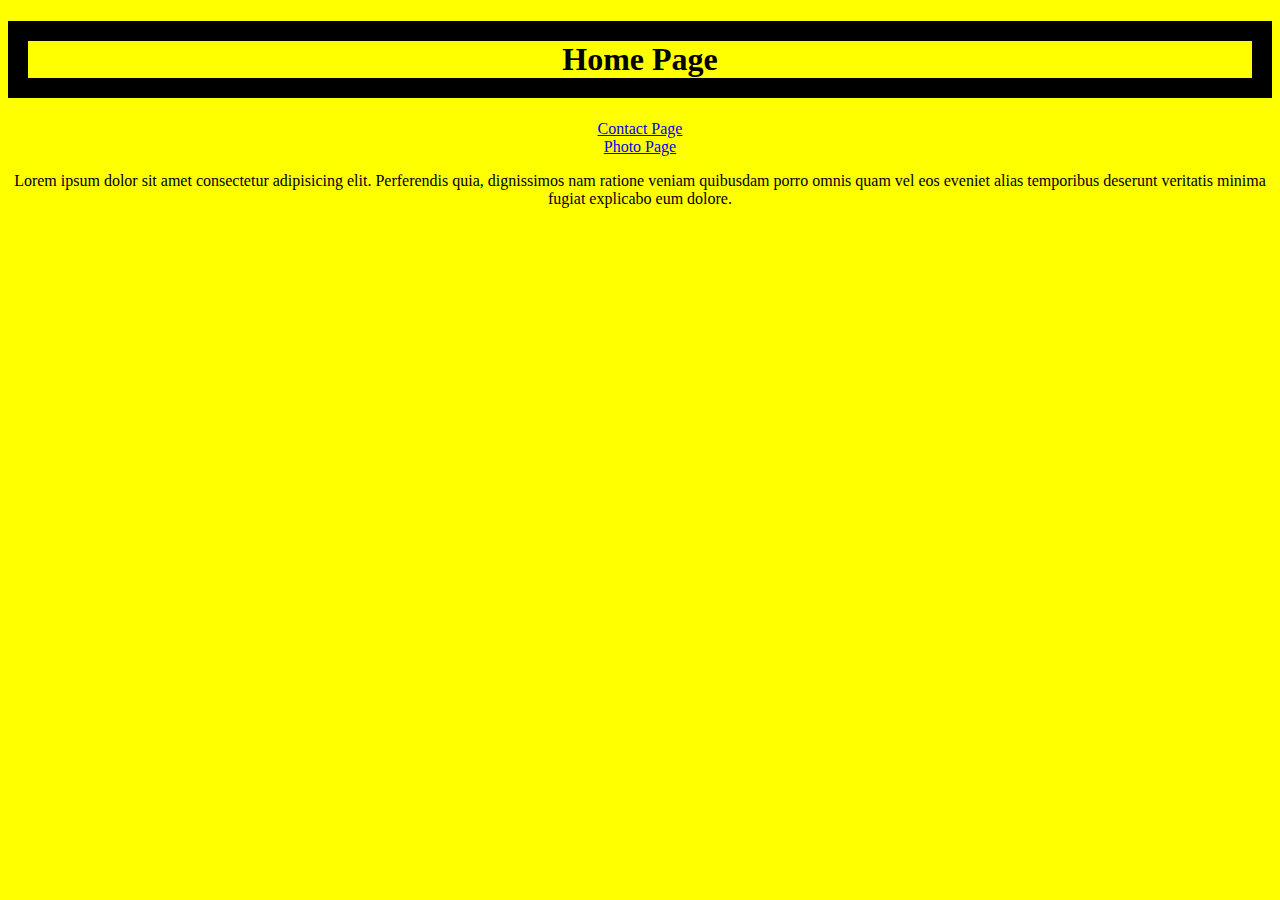
<file: index.html>
<!DOCTYPE html>
<html lang="en">
  <head>
    <meta charset="UTF-8" />
    <meta http-equiv="X-UA-Compatible" content="IE=edge" />
    <meta name="viewport" content="width=device-width, initial-scale=1.0" />
     <meta
      name="description"
      content="Learn more about coding for woman"/>
    <link rel="stylesheet" href="/css/styles.css"/>
    <title>Document</title>
  </head>
  <body>
     <h1>
        Home Page
    </h1>
    <a href="/contact.html">Contact Page</a>
</br>
    <a href="/photo.html">Photo Page</a>
    <p>
        Lorem ipsum dolor sit amet consectetur adipisicing elit. Perferendis
            quia, dignissimos nam ratione veniam quibusdam porro omnis quam vel
            eos eveniet alias temporibus deserunt veritatis minima fugiat
            explicabo eum dolore.
    </p>
  </body>
</html>
</file>
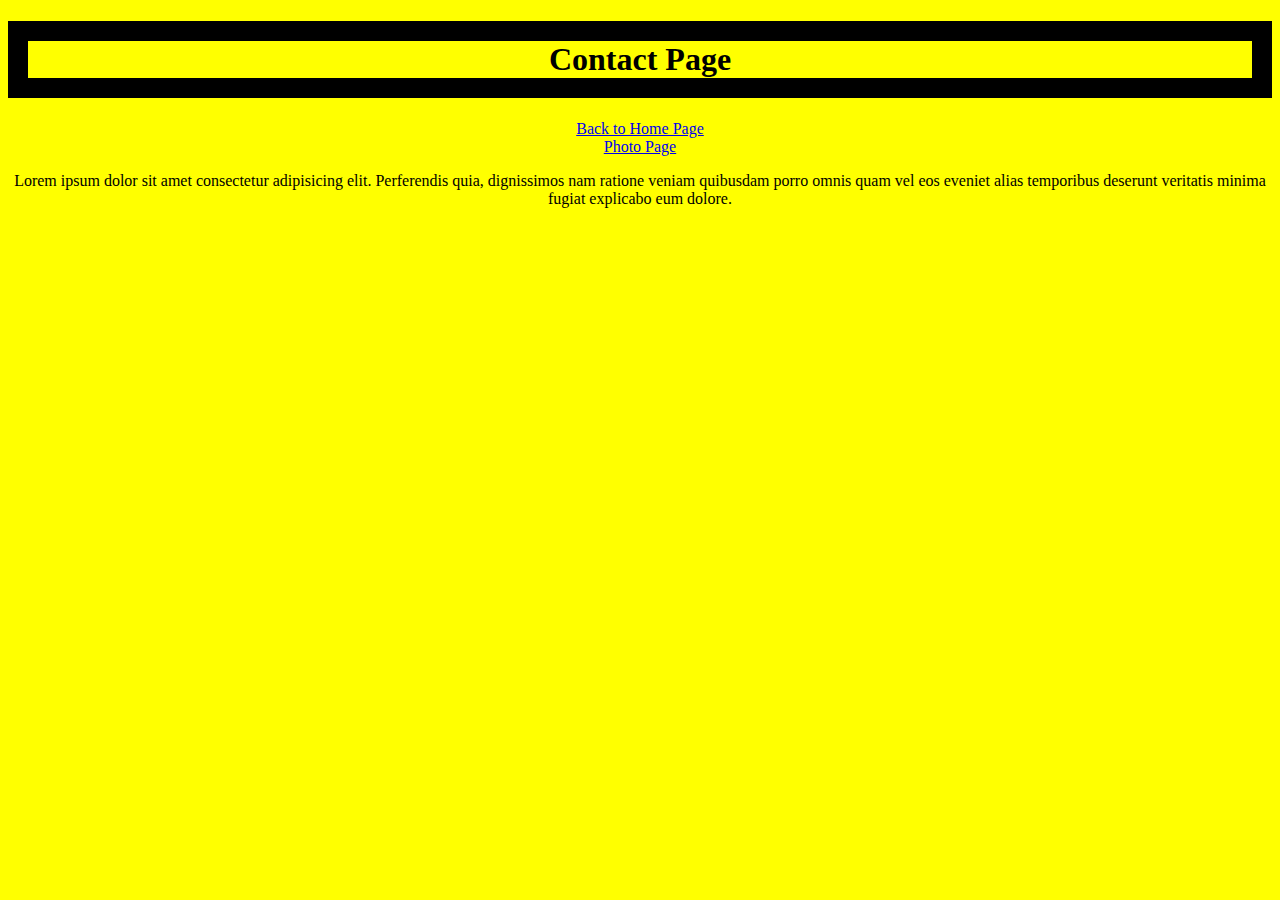
<file: contact.html>
<!DOCTYPE html>
<html lang="en">
  <head>
    <meta charset="UTF-8" />
    <meta http-equiv="X-UA-Compatible" content="IE=edge" />
    <meta name="viewport" content="width=device-width, initial-scale=1.0" />
    <link rel="stylesheet" href="/css/styles.css"/>
    <title>Document</title>
  </head>
  <body>
    <h1>Contact Page</h1>
    <a href="/">Back to Home Page</a>
  </br>
    <a href="/photo.html">Photo Page</a>
    <p>
        Lorem ipsum dolor sit amet consectetur adipisicing elit. Perferendis
            quia, dignissimos nam ratione veniam quibusdam porro omnis quam vel
            eos eveniet alias temporibus deserunt veritatis minima fugiat
            explicabo eum dolore.
    </p>
  </body>
</html>
</file>
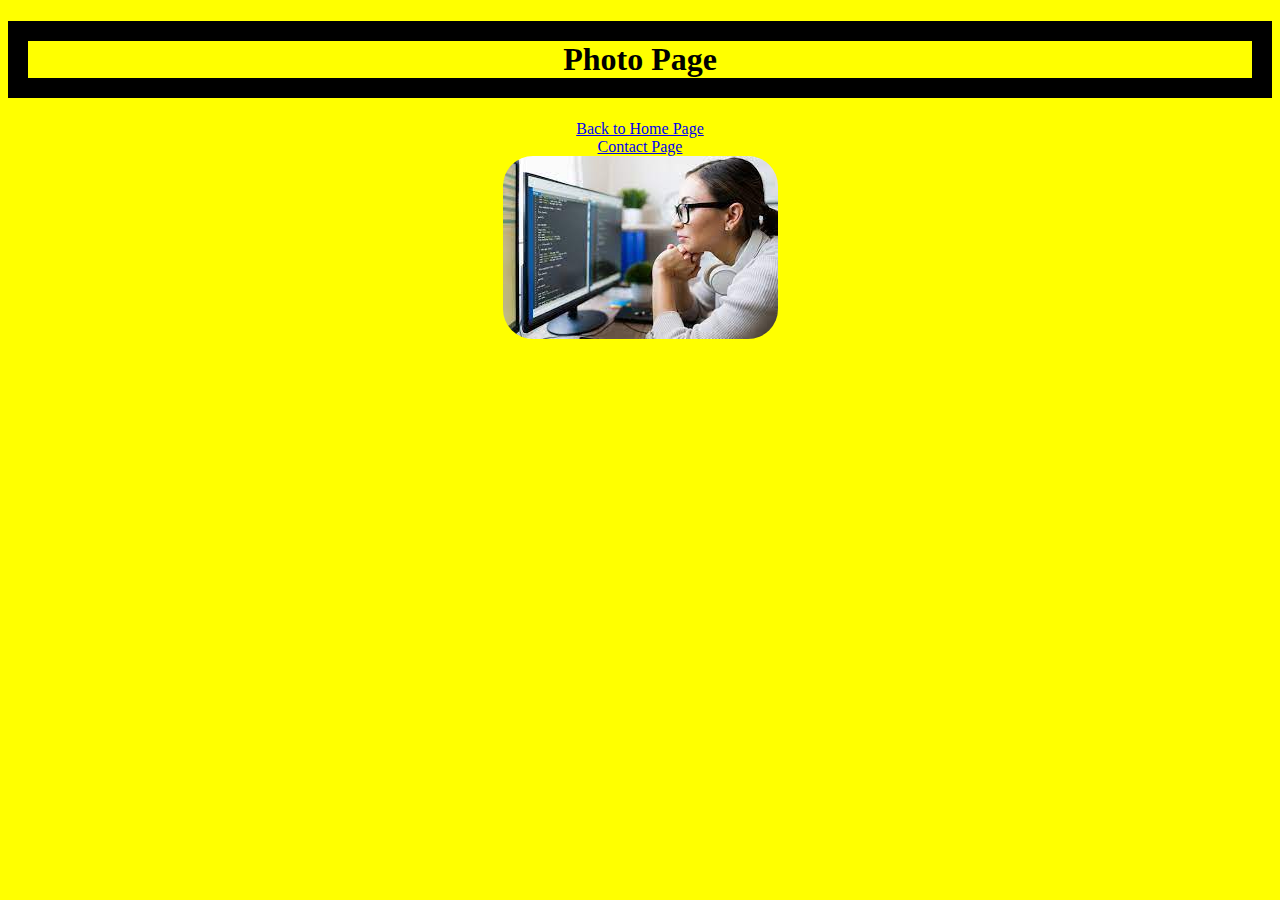
<file: photo.html>
<!DOCTYPE html>
<html lang="en">
  <head>
    <meta charset="UTF-8" />
    <meta http-equiv="X-UA-Compatible" content="IE=edge" />
    <meta name="viewport" content="width=device-width, initial-scale=1.0" />
     <meta
      name="description"
      content="A woman coding"
    />
    <link rel="stylesheet" href="/css/styles.css"/>
    <title>Coding - A woman coding</title>
  </head>
  <body>
    <h1>Photo Page</h1>
    <a href="/">Back to Home Page</a>
  </br>
    <a href="/contact.html">Contact Page</a>
</br>
    <img src="woman-coding.jpeg" alt="woman coding">
  </body>
</html>
</file>
<file: css/styles.css>
body {
  background-color: yellow;
  text-align: center;
}
h1 {
  border: 20px solid black;
}
img {
  border-radius: 30px;
}
</file>
